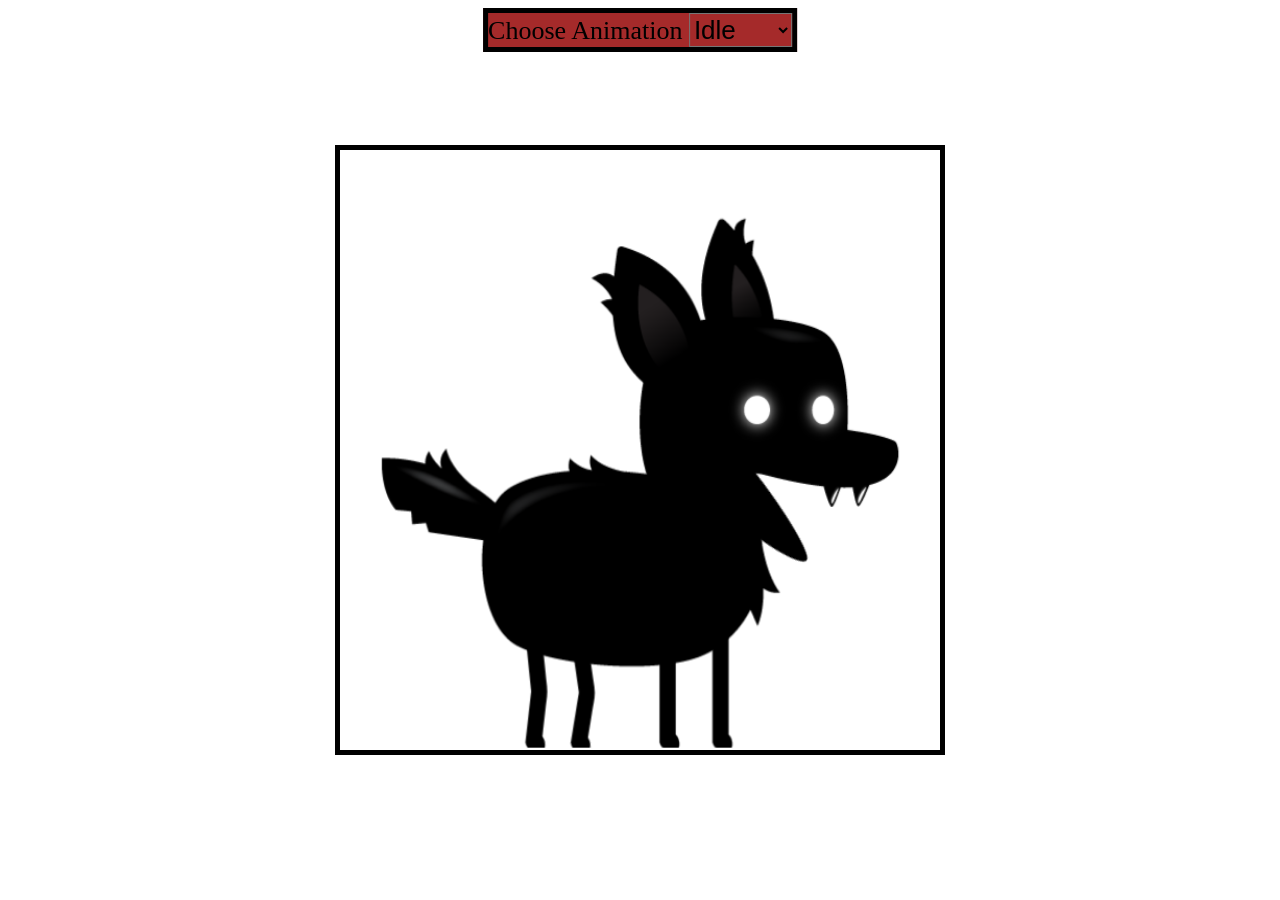
<file: Sprite Animation/index.html>
<!DOCTYPE html>
<html lang="en">
<head>
    <meta charset="UTF-8">
    <meta name="viewport" content="width=device-width, initial-scale=1.0">
    <title>Sprite Animation</title>
    <link rel="stylesheet" href="style.css">
</head>
<body>
    <canvas id="canvas1"></canvas>
    <div class="controlls">
        <label for="animations">Choose Animation</label>
        <select class="sel" name="animations" id="animations">
        </br>
            <option class="opt" value="idle">Idle</option>
            <option class="opt" value="jump">Jump</option>
            <option class="opt" value="fall">Fall</option>
            <option class="opt" value="run">Run</option>
            <option class="opt" value="dizzy">Dizzy</option>
            <option class="opt" value="sit">Sit</option>
            <option class="opt" value="roll">Roll</option>
            <option class="opt" value="bite">Bite</option>
            <option class="opt" value="ko">KO</option>
            <option class="opt" value="getHit">Get Hit</option>

        </select>
    </div>



    <script src="script.js"></script>
</body>
</html>
</file>
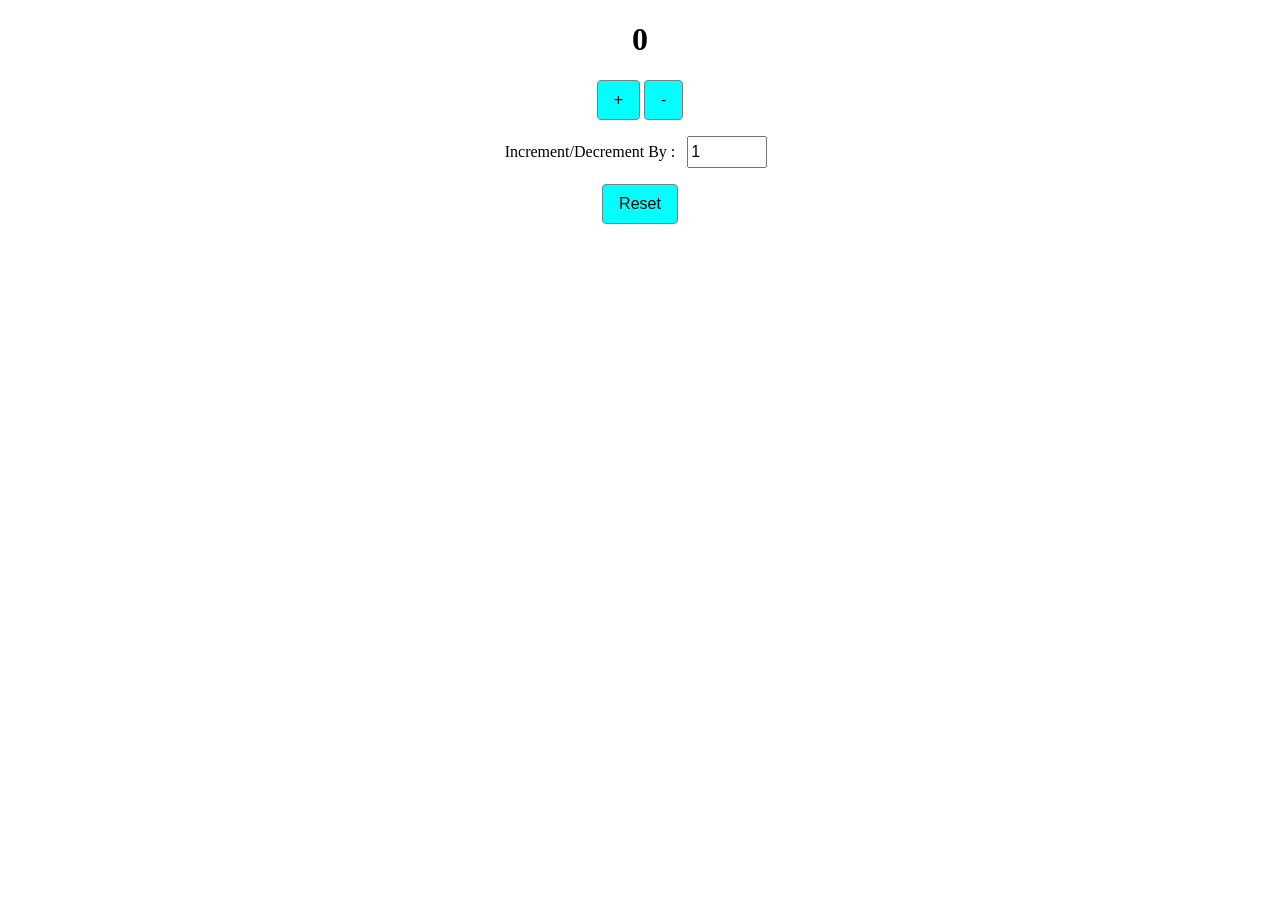
<file: Counter/Counter.html>
<!DOCTYPE html>
<html lang="en">
<head>
    <meta charset="UTF-8">
    <meta name="viewport" content="width=device-width, initial-scale=1.0">
    <title>Counter App</title>
    <link rel="stylesheet" href="Counter.css">
</head>
<body>

    <h1 class="count">0</h1>
    <button class="increment">+</button>
    <button class="decrement">-</button>
    <div>Increment/Decrement By : <input class="changeBy" type="number" value="1"></div>

    <button class="reset">Reset </button>
 
    
    <Script>
    const decrement=document.querySelector(".decrement");
    const increment=document.querySelector(".increment");
    const count  = document.querySelector('.count');
    const changeBy=document.querySelector('.changeBy');
    const reset=document.querySelector('.reset')

    increment.addEventListener('click',()=>{
        const countValue=parseInt(count.innerText);
        const changeByValue=parseInt(changeBy.value)
        count.innerText=countValue + changeByValue;
        //we can write in one line 
       //count.innerText=parseInt(count.innerText) + 1;
        
    })

    decrement.addEventListener('click',()=>{
        const countValue=parseInt(count.innerText);
        const  changeByValue=parseInt(changeBy.value);
        count.innerText=countValue - changeByValue;
    })

    reset.addEventListener("click", () => {
      count.innerText = 0;
    });



    </Script>
    
</body>
</html>
</file>
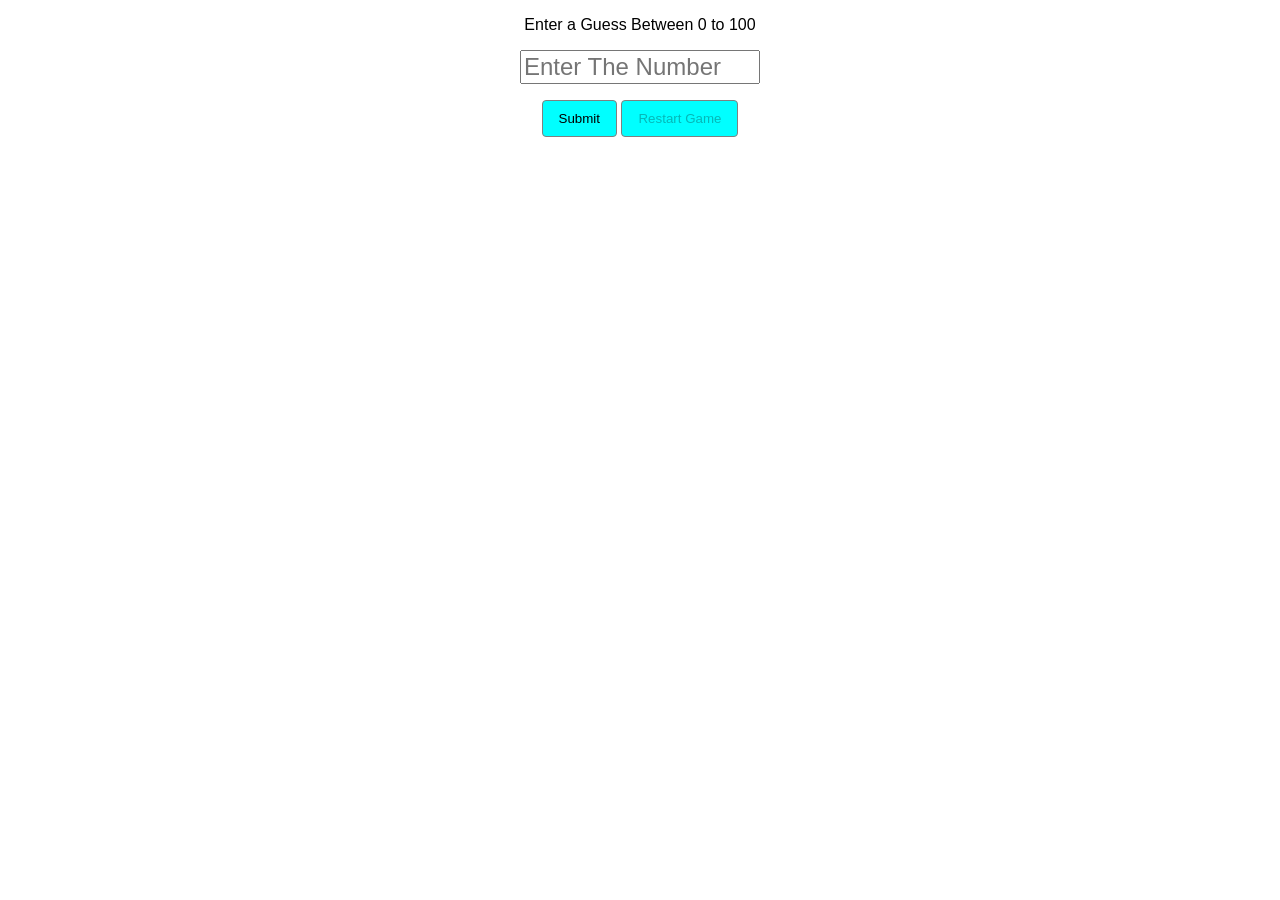
<file: GuessTheNo/GuessTheNo.html>
<!DOCTYPE html>
<html lang="en">
<head>
    <meta charset="UTF-8">
    <meta name="viewport" content="width=device-width, initial-scale=1.0">
    <title>Guess The No</title>
    <link rel="stylesheet" href="GuessTheNo.css">
</head>
<body>
    <p>Enter a Guess Between 0 to 100 </p>

    <form > 
        <input class="userInput" type="number" placeholder="Enter The Number" max="100" min="0" required> 

        <div>
            <button class="subbtn">Submit</button>
             <button type="button" disabled class="restart-game">Restart Game</button>
        </div>

        <p class="result"></p>
        <p class="all-guesses"> </p>



    </form>

    <script>

        const userInput=document.querySelector( ".userInput");
        const form=document.querySelector( "form");
        const result =  document.querySelector(".result");
        const  all_guesses = document.querySelector(".all-guesses") ;
        const subbtn = document.querySelector( ".subbtn");
        const restartGameBtn = document.querySelector(".restart-game");



        //IIFE=immediate invoke function expression
    function a() {
        const allGuessesArray = []
        let randomNumber=Math.round(Math.random()*100);



        form.addEventListener( "submit",  (event) =>{
        event.preventDefault();
        const userInputValue=parseInt(userInput.value);
        if(userInputValue === randomNumber)
        {
            result.innerText = 'Too low !'
        }
        else if(userInputValue > randomNumber)
        {
            result.innerText = 'Too High !'
        }
        else
        {
             result.innerText = 'You Got it  Congrats !!!'
             restartGameBtn.disabled =  false;
             subbtn.disabled = true
        }
        allGuessesArray.push(userInputValue); 
        all_guesses.innerText = 'Your Guesses : ' + allGuessesArray.join(', ')
        //userInput.value = ""
        form.reset()


      })
         restartGameBtn.addEventListener( "click" , ()=>{
            result.innerText = '';
            all_guesses.innerText = '';
            restartGameBtn.disabled =  true;
            subbtn.disabled = false;
            randomNumber = Math.round(Math.random()*100);

          })
    }
    a();



    </script>
    
</body>
</html>
</file>
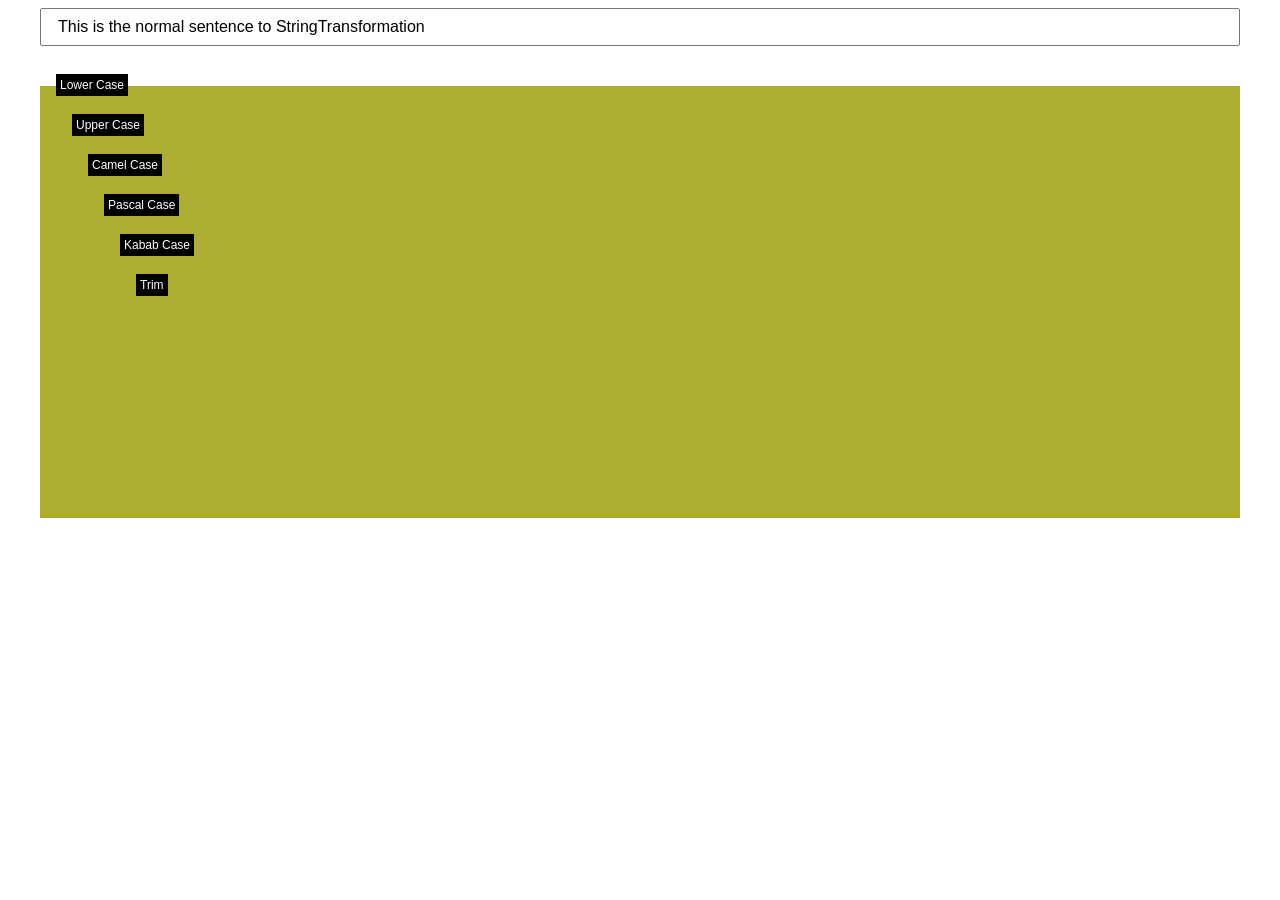
<file: StringTransformer/StringTransform.html>
<!DOCTYPE html>
<html lang="en">
<head>
    <meta charset="UTF-8">
    <meta name="viewport" content="width=device-width, initial-scale=1.0">
    <title>StringTransformation</title>
    <link rel="stylesheet" href="StringTransform.css">
</head>
<body>
   <main>
    <input type="text" placeholder="Enter the sentence with spaces (Alphanumeric)" value="This is the normal sentence to StringTransformation">

    <div class="transform-output" id="lower-case">
        <label>Lower Case</label>
        <span></span>
    <div class="transform-output" id="upper-case">
        <label>Upper Case</label>
        <span></span>
    <div class="transform-output" id="camel-case">
        <label>Camel Case</label>
        <span></span>
    <div class="transform-output" id="pascal-case">
        <label>Pascal Case</label>
        <span></span>
    <div class="transform-output" id="kabab-case">
        <label>Kabab Case</label>
        <span></span>
    <div class="transform-output" id="trim">
        <label>Trim</label>
        <span></span>
    </div>
   </main>
   














    <script>

    </script>
</body>
</html>
</file>
<file: Sprite Animation/style.css>
#canvas1{
    border: 5px solid black;
    position: absolute;
    top: 50%;
    left: 50%;
    transform: translate(-50%, -50%);
    width: 600px;
    height: 600px;   
}
.controlls {
    position: absolute;
    border: 5px solid black;
    z-index: 10;
    /* top: 40px; */
    left: 50%;
    transform: translateX(-50%);
    background-color: brown;
}
.opt{
    background-color: brown;
}
.sel{

    background-color: brown;
}
.controlls, select, option {
    font-size: 26px;
}
</file>
<file: Counter/Counter.css>
*{
    box-sizing: border-box;
}


body{
    text-align: center;
    font-family: Cambria, Cochin, Georgia, Times, 'Times New Roman', serif;
}
.Counter{
    font-size: 3rem;
}

button{
    background-color: cyan;
    padding: 10px 16px;
    border: 1px solid gray;
    border-radius: 4px;
    cursor: pointer;
    font-size: 1rem;
}
.changeBy{
    width: 5rem;
    height: 2rem;
    font-size: 1rem;
    margin: 16px 8px;
}
</file>
<file: GuessTheNo/GuessTheNo.css>
*{
    box-sizing: border-box;
}
body{
    text-align: center;
    font-family: Arial, sans-serif;
}

button{
    background-color: cyan;
    padding: 10px 16px;
    border: 1px solid gray;
    border-radius: 4px;
    cursor: pointer;
}
input{
    margin-bottom: 1rem;
    font-size: 1.5rem;
    width: 15rem;
}

button:disabled{
cursor: not-allowed;
}
</file>
<file: StringTransformer/StringTransform.css>
*{
    box-sizing: border-box;
}
body{
    text-align: center;
    font-family: Arial, Helvetica, sans-serif;
}
input{
    width: 100%;
    margin-bottom: 1rem;
    padding: 0.5rem 1rem;
    font-size: 1rem;
}
main{
    max-width: 1200px;
    margin: 0 auto;
}
.transform-output {
    font-size: 1rem;
    margin: 1.5rem 0;
    padding: 1rem;
    background: rgb(173, 173, 51);
    position: relative;
    
}
.transform-output label{
    font-size: 0.75rem;
    position: absolute;
    left: 1rem;
    top: -0.75rem;
    background-color: black;
    color: white;
    padding: 0.25rem;
}
</file>
